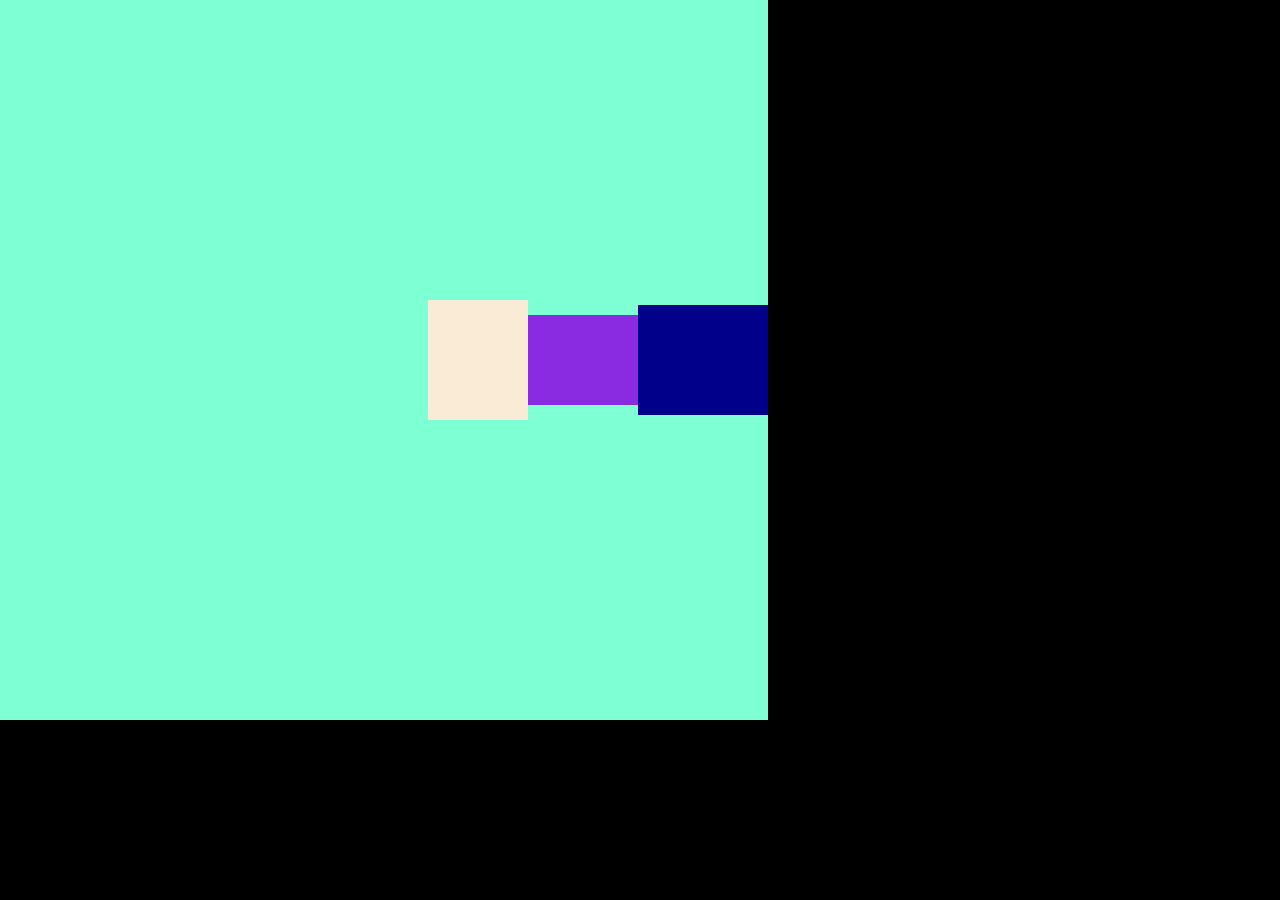
<file: 02_CSS/index.html>
<!DOCTYPE html>
<html lang="en">
<head>
    <meta charset="UTF-8">
    <meta name="viewport" content="width=device-width, initial-scale=1.0">
    <title>Document</title>
    <link rel="stylesheet" href="style.css">
</head>
<body>
    <div id="main">
     <div class="box1"></div>
     <div class="box2"></div>
     <div class="box3"></div>

    </div>
</body>
</html>
</file>
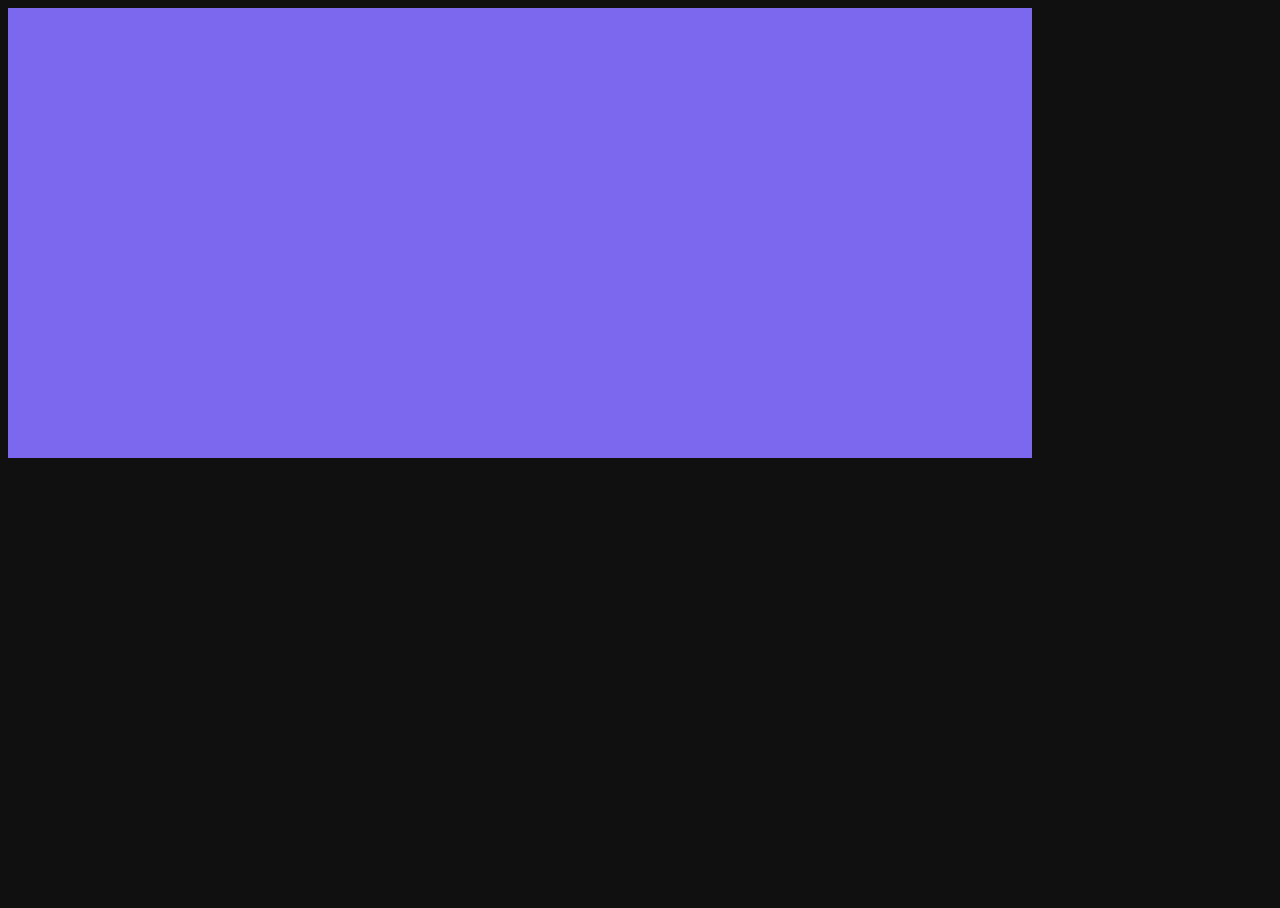
<file: 03_Responsiveness/index.html>
<!DOCTYPE html>
<html lang="en">
<head>
    <meta charset="UTF-8">
    <meta name="viewport" content="width=device-width, initial-scale=1.0">
    <title>Document</title>
    <link rel="stylesheet" href="style.css">
</head>
<body>
    <div id="box">
        
    </div>
</body>
</html>
</file>
<file: 02_CSS/style.css>
*{
    margin: 0;
    padding: 0
}

html,body{
    width: 100%;
    height: 100%;
    background-color: black;
}

/*Position Absolute*/

/*#main{


    width: 60%;
    height: 80%;
    background-color: aquamarine;
    
}

.box1{
    width: 100px;
    height: 120px;
    background-color: antiquewhite;
    position: absolute;
    
}

.box2{
    width: 110px;
    height: 90px;
    background-color: blueviolet;
    
    position: absolute;
}

.box3{
    width: 130px;
    height: 110px;
    background-color: darkblue;
    position: absolute;
}*/


/*Position  Relative*/
/*#main{
    width: 30%;
    height: 50%;
    background-color: aquamarine;
    position: relative;
    
}
  /*If We give position Absolute to any div By Default its a Position Relative*/
/*.box1{
    width: 100px;
    height: 100px;
    background-color: antiquewhite;
    position: absolute;
    left: 50%;
    
}*/



/*Flex BOX*/
#main{
    width: 60%;
    height: 80%;
    background-color: aquamarine;
    display: flex;
    justify-content: end; /*For Height*/
    align-items: center; /*For Height*/
    
}

.box1{
    width: 100px;
    height: 120px;
    background-color: antiquewhite; 
}

.box2{
    width: 110px;
    height: 90px;
    background-color: blueviolet;
}

.box3{
    width: 130px;
    height: 110px;
    background-color: darkblue;
}
</file>
<file: 03_Responsiveness/style.css>
/*

 ---> Understanding Units
      - PX
      - %
      - VW , Vh (viewport)
      - VMAX,VMIN 
      - em, rem => 1 rem = 16px

 ---> Layout Website
      - absolute VS Flex

 ---> Flexbox
      - Display Flex
      - aligning intems in x and y axis
      - flex direction
      - flex warap


 ---> CSS Media Queries
      - min height, min width
      - min width, max width

 Key points to keep in mind to make website responsive

 1. CSS Flexbox
 2. CSS Units
 3: Responsive Typography
 4: Mobile-First Approach
 5: Flexible Images and Media

*/

html,body{
    width: 100%;
    height: 100%;
    background-color: rgb(16, 16, 16);
}

#box{
     background-color: mediumslateblue;
     width: 80%;
     height: 50%;

}
 @media (max-width: 600px) {
      #box{
          background-color: lightcoral;
          border-radius: 50%;
     }
 }
</file>
